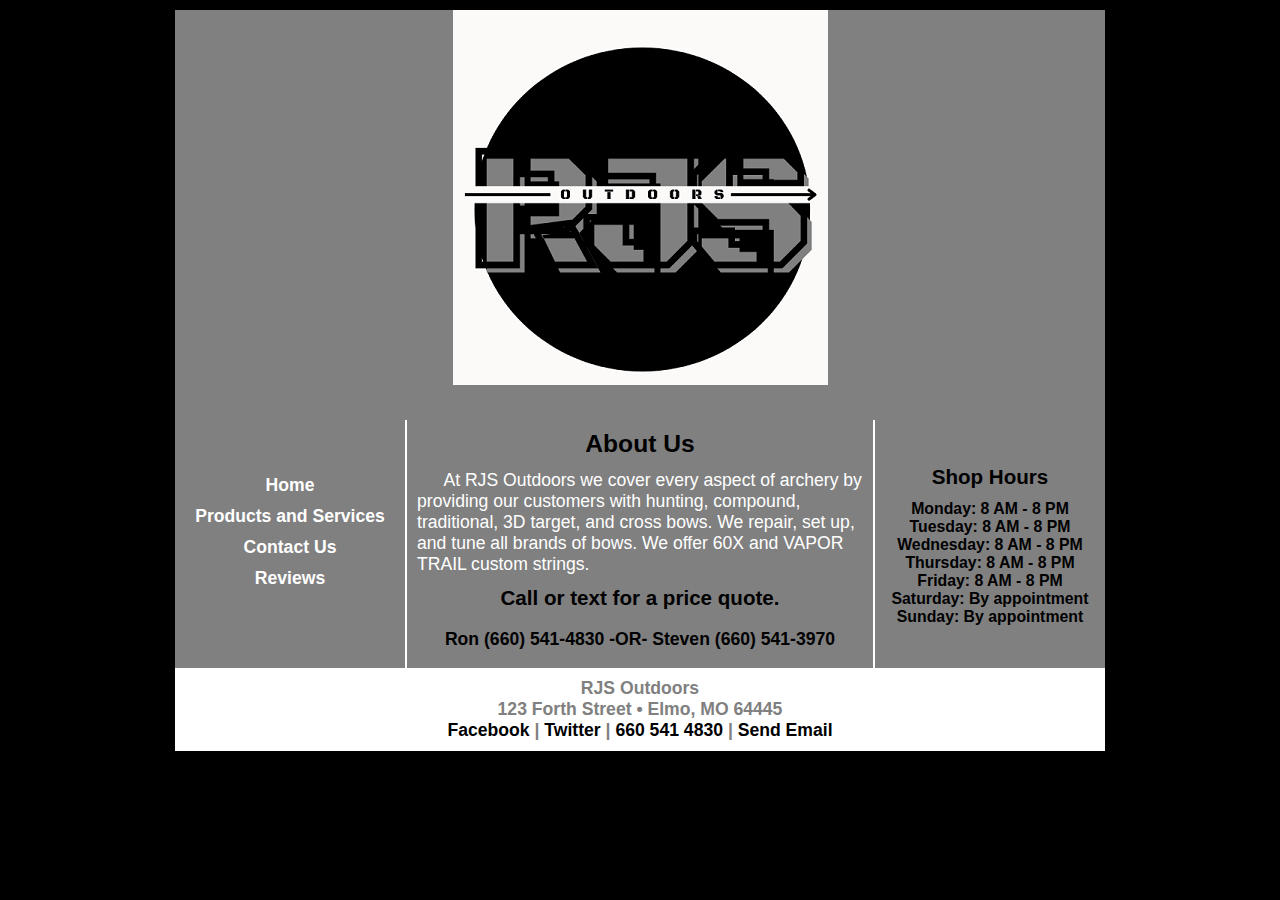
<file: index.html>
<!DOCTYPE html>
<html lang="en">
  <head>
	<!-- 
		Final Project CMIS 410
		Author: Julie Strange
		Date: Fall2022
		
		These web pages are for educational purposes only, all content should be considered fictional. 
	
	-->

<meta http-equiv = "Content-Type" content = "text/html; charset=utf-8" >
<title>RJS Outdoors</title>
   <link href="css/styles.css" rel="stylesheet" >


</head>

<body>

<div id = "container"> 

<header> 

<a href="index.html"><img src="images/RJSlogosmall.png" alt="RJS logo"></a>

</header> 

<div id = "wrapper">
		 
<nav> 
	<ul>
	  <li><a href = "index.html">Home</a></li>
	  <li><a href = "productsandservices.html">Products and Services</a></li>
	  <li><a href = "contactus.html">Contact Us</a></li>
	  <li><a href = "reviews.html">Reviews</a></li>
	</ul>

</nav> 
	 
<article id = "main"> 

<h2>About Us</h2>
	<p>At RJS Outdoors we cover every aspect of archery by providing our customers with hunting, compound, traditional, 3D target, and cross bows. We repair, set up, and tune all brands of bows. We offer 60X and VAPOR TRAIL custom strings.</p>
<h3>Call or text for a price quote.</h3>
<h4>Ron (660) 541-4830 -OR- Steven (660) 541-3970</h4>
	
</article> <!-- end main -->

<aside> 

<h3>Shop Hours</h3>

	<p>Monday: 8 AM - 8 PM</p>
	<p>Tuesday: 8 AM - 8 PM</p>
	<p>Wednesday:  8 AM - 8 PM</p>
	<p>Thursday: 8 AM - 8 PM</p>
	<p>Friday: 8 AM - 8 PM</p>
	<p>Saturday: By appointment</p>
	<p>Sunday: By appointment</p>
	



</aside>   

<footer> 

	<p>RJS Outdoors<br >
	123 Forth Street &bull; Elmo, MO  64445<br >
	<a href = "https://facebook.com" target="_blank">Facebook</a> | <a href ="https://twitter.com" target="_blank">Twitter</a> | <a href="tel:+6605414830">660 541 4830</a> | <a href="mailto:cc4u@live.com">Send Email</a>

</footer>  

</div> <!-- end wrapper --> 
</div> <!-- end container -->

</body>
</html>
</file>
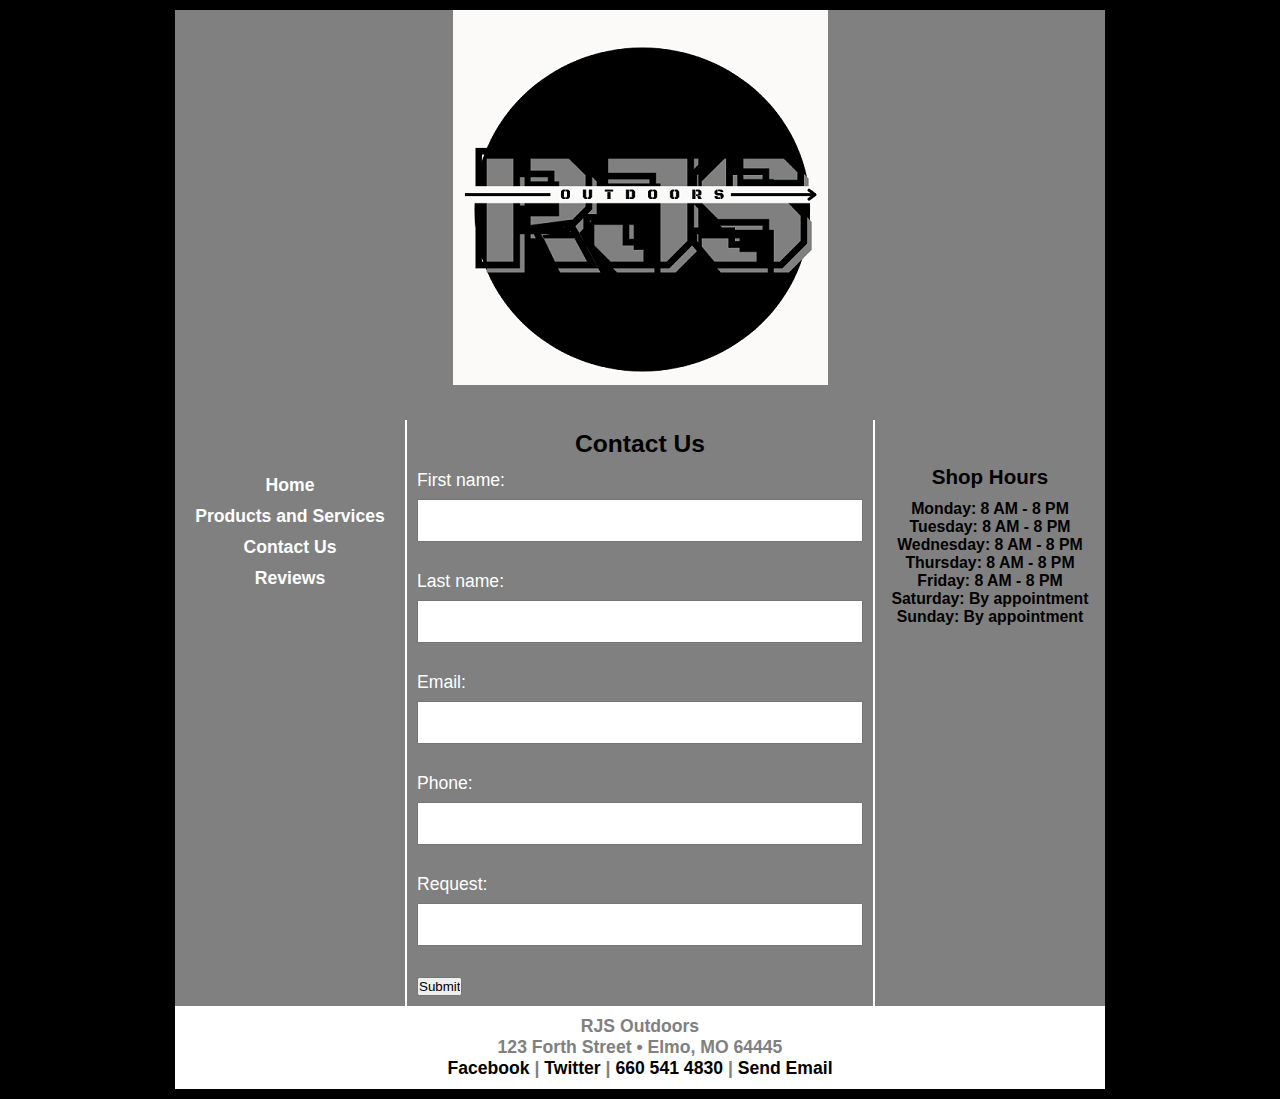
<file: contactus.html>
<!DOCTYPE html>
<html lang="en">
  <head>
	<!-- 
		Final Project CMIS 410
		Author: Julie Strange
		Date: Fall2022
		
		These web pages are for educational purposes only, all content should be considered fictional. 
	
	-->

<meta http-equiv = "Content-Type" content = "text/html; charset=utf-8" >
<title>RJS Outdoors</title>
   <link href="css/styles.css" rel="stylesheet" >


</head>

<body>

<div id = "container"> 

<header> 

<a href="index.html"><img src="images/RJSlogosmall.png" alt="RJS logo"></a>

</header> 

<div id = "wrapper">
		 
<nav> 
	<ul>
	  <li><a href = "index.html">Home</a></li>
	  <li><a href = "productsandservices.html">Products and Services</a></li>
	  <li><a href = "contactus.html">Contact Us</a></li>
	  <li><a href = "reviews.html">Reviews</a></li>
	</ul>

</nav> 

	 
<article id = "main"> 

<h2>Contact Us</h2>
<form action="/action_page.php" method="get">
  <label for="fname">First name:</label>
  <input type="text" id="fname" name="fname"><br><br>
  <label for="lname">Last name:</label>
  <input type="text" id="lname" name="lname"><br><br>
  <label for="lname">Email:</label>
  <input type="text" id="email" name="email"><br><br>
  <label for="lname">Phone:</label>
  <input type="text" id="phone" name="phone"><br><br>
  <label for="lname">Request:</label>
  <input type="text" id="request" name="request"><br><br>
  <input type="submit" value="Submit">
</form>
	
</article> <!-- end main -->

<aside> 

<h3>Shop Hours</h3>

	<p>Monday: 8 AM - 8 PM</p>
	<p>Tuesday: 8 AM - 8 PM</p>
	<p>Wednesday:  8 AM - 8 PM</p>
	<p>Thursday: 8 AM - 8 PM</p>
	<p>Friday: 8 AM - 8 PM</p>
	<p>Saturday: By appointment</p>
	<p>Sunday: By appointment</p>
</aside> 

 

<footer> 

	<p>RJS Outdoors<br >
	123 Forth Street &bull; Elmo, MO  64445<br >
	<a href = "https://facebook.com" target="_blank">Facebook</a> | <a href = "https://twitter.com" target="_blank">Twitter</a> | <a href="tel:+6605414830">660 541 4830</a> | <a href="mailto:cc4u@live.com">Send Email</a>


</footer>  
</div> <!-- end wrapper --> 
</div> <!-- end container -->

</body>
</html>
</file>
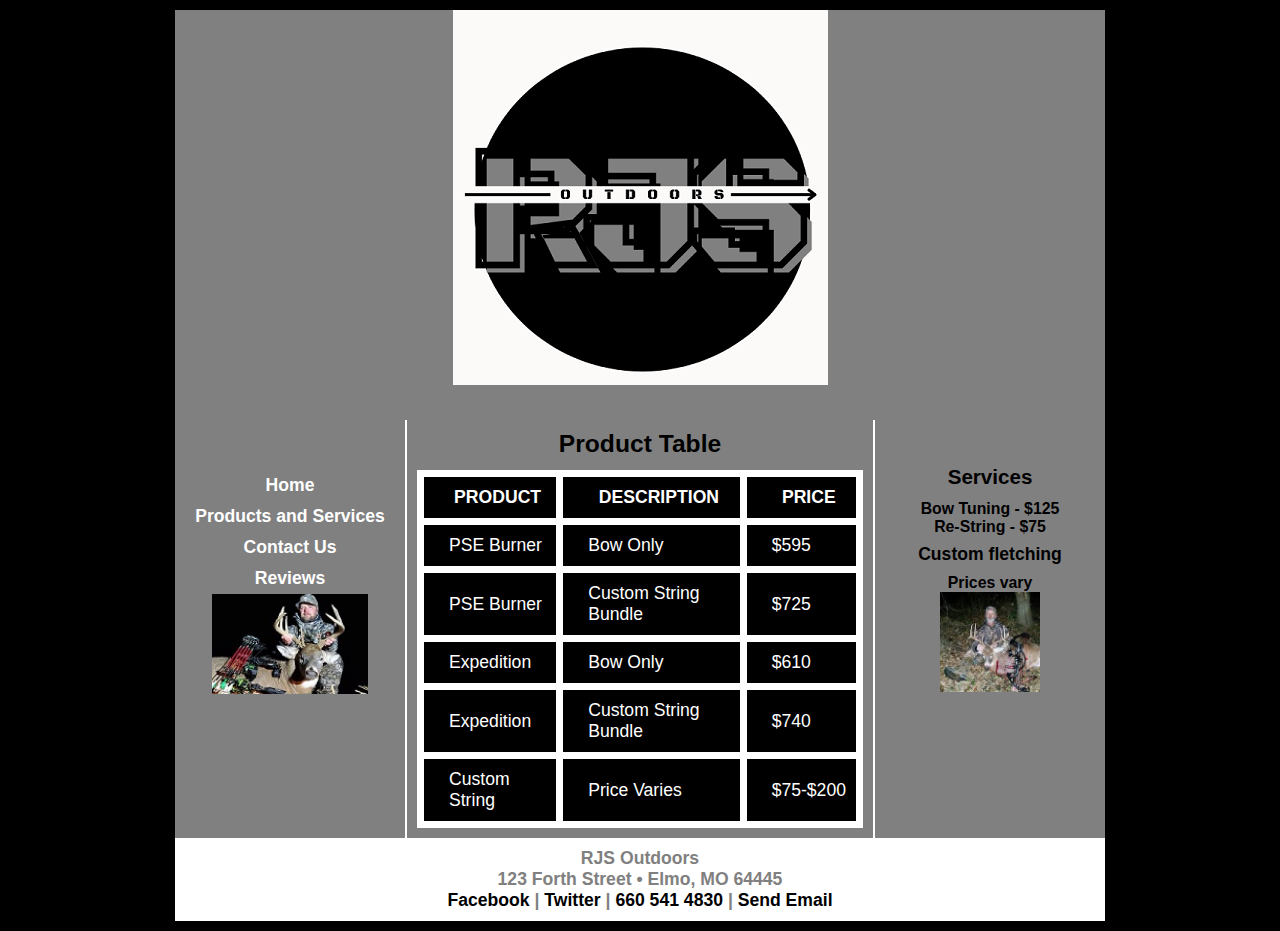
<file: productsandservices.html>
<!DOCTYPE html>
<html lang="en">
  <head>
	<!-- 
		Final Project CMIS 410
		Author: Julie Strange
		Date: Fall2022
		
		These web pages are for educational purposes only, all content should be considered fictional. 
	
	-->

<meta http-equiv = "Content-Type" content = "text/html; charset=utf-8" >
<title>RJS Outdoors</title>
   <link href="css/styles.css" rel="stylesheet" >
   


</head>

<body>

<div id = "container"> 

<header> 

<a href="index.html"><img src="images/RJSlogosmall.png" alt="RJS logo"></a>
</header> 

<div id = "wrapper">
		 
<nav> 
	<ul>
	  <li><a href = "index.html">Home</a></li>
	  <li><a href = "productsandservices.html">Products and Services</a></li>
	  <li><a href = "contactus.html">Contact Us</a></li>
	  <li><a href = "reviews.html">Reviews</a></li>
	</ul>
<img src="images/stevenrjs.jpg" alt="Steven's big bow kill">
</nav> 
	 
<article id = "main"> 
<h2>Product Table</h2>
<table>
  <tr>
    <th>PRODUCT</th>
    <th>DESCRIPTION</th>
    <th>PRICE</th>
  </tr>
  <tr>
    <td>PSE Burner</td>
    <td>Bow Only</td>
    <td>$595</td>
  </tr>
  <tr>
    <td>PSE Burner</td>
    <td>Custom String Bundle</td>
    <td>$725</td>
  </tr>
  <tr>
    <td>Expedition</td>
    <td>Bow Only</td>
    <td>$610</td>
  </tr>
  <tr>
    <td>Expedition</td>
    <td>Custom String Bundle</td>
    <td>$740</td>
  </tr>
  <tr>
    <td>Custom String</td>
    <td>Price Varies</td>
    <td>$75-$200</td>
  </tr>
</table>
</article> <!-- end main -->
<aside> 
<h3>Services</h3>
	<p>Bow Tuning - $125</p>
	<p>Re-String - $75</p>
<h4>Custom fletching</h4>
	<p>Prices vary</p>
	
<img src="images/ronald.jpg" alt="Ronnie's big deer">		

</aside>   

<footer> 

	<p>RJS Outdoors<br >
	123 Forth Street &bull; Elmo, MO  64445<br >
	<a href = "https://facebook.com" target="_blank">Facebook</a> | <a href = "https://twitter.com" target="_blank">Twitter</a> | <a href="tel:+6605414830">660 541 4830</a> | <a href="mailto:cc4u@live.com">Send Email</a>


</footer>  

</div> <!-- end wrapper --> 
</div> <!-- end container -->

</body>
</html>
</file>
<file: css/styles.css>
@charset "utf-8";
/*
   sample start file for final project - educational use only
   
   Author:   Julie Strange	
   Date:     Fall2022
   
  

*/

* {
    margin: 0; 
    padding: 0;
}

body {
    font-size: 1.1em;
    font-family: Arial, Helvetica, sans-serif;
	background-color: black;
}

#container {
    width: 930px;
    margin: 0 auto;
    background-color: grey;
}


header {
    width: 930px;	
    margin-bottom: 30px;
    margin-top: 10px;
    text-align: center;
   
}

nav {
    width: 200px;
    margin: 25px 5px 0 5px; 
    padding: 25px 10px 0 10px;
    float: left;
    text-align: center;
}

nav ul {
    font-weight: bold;
    list-style: none;
}

nav ul li a {
    padding: 5px;
    color: white;
    text-decoration: none;
    display:block;
}

nav ul li a:hover {
    background: black;
    color: white;
}
nav img {
  width: 170px;
  height: 100px;
  object-fit: contain;
 }
input[type=text] {
  width: 100%;
  padding: 12px 20px;
  margin: 8px 0;
  box-sizing: border-box;
}

#main {
    width: 446px;
    padding: 10px;
    float: left;
    color: white;
	border-left: 2px solid;
    border-right: 2px solid;    
}

#main p {
	text-indent: 1.5em;
    
}
table, th, td {
	border: 7px solid white;
	border-collapse: collapse;
	}
th, td {
	background-color: black;
	padding: 10px;
	padding-left: 25px;
	}

figure{
	padding-top: 10px;
	text-align: center;
	
}

figcaption {
    font-weight: bold;
}

aside {
    width: 200px;
    margin: 25px 5px 0 5px;
    padding: 10px;
    float: right;
	text-align: center;
}
aside img {
  width: 170px;
  height: 100px;
  object-fit: contain;
}
aside p {
    font-weight: bold;
    font-size: 0.9em;
	
 }
table, th, td {
	border: 7px solid white;
	border-collapse: collapse;
	}
th, td {
	background-color: black;
	padding: 10px;
	padding-left: 25px;
	}


#main img {
  width: 560px;
  height: 400px;
  object-fit: contain;
}
h2 {
    font-size: 1.4em;
	color: black;
    text-align: center;
    padding-bottom: 0.5em;
}

h3 {
    text-align: center;
	color: black;
    padding-bottom: 0.5em;
    padding-top: 0.5em;
}
h4 {
    color: black;
	text-align: center;
    padding-bottom: 0.5em;
    padding-top: 0.5em;
}


footer {
    width: 910px;
    margin: 0;
    padding: 10px;
    background-color: white;
    clear: both;
    color: grey;
    font-weight: bold;
    text-align: center;

	
}

#wrapper {
    width: 930px;
    margin-bottom: 10px;
}/* navigation for footer */
footer a:link {
    color: black;
    text-decoration: none;
}

footer a:visited {
    color: green;
    background-color: black;
    text-decoration: none;
}

footer a:hover {
    text-decoration: underline;
}
</file>
